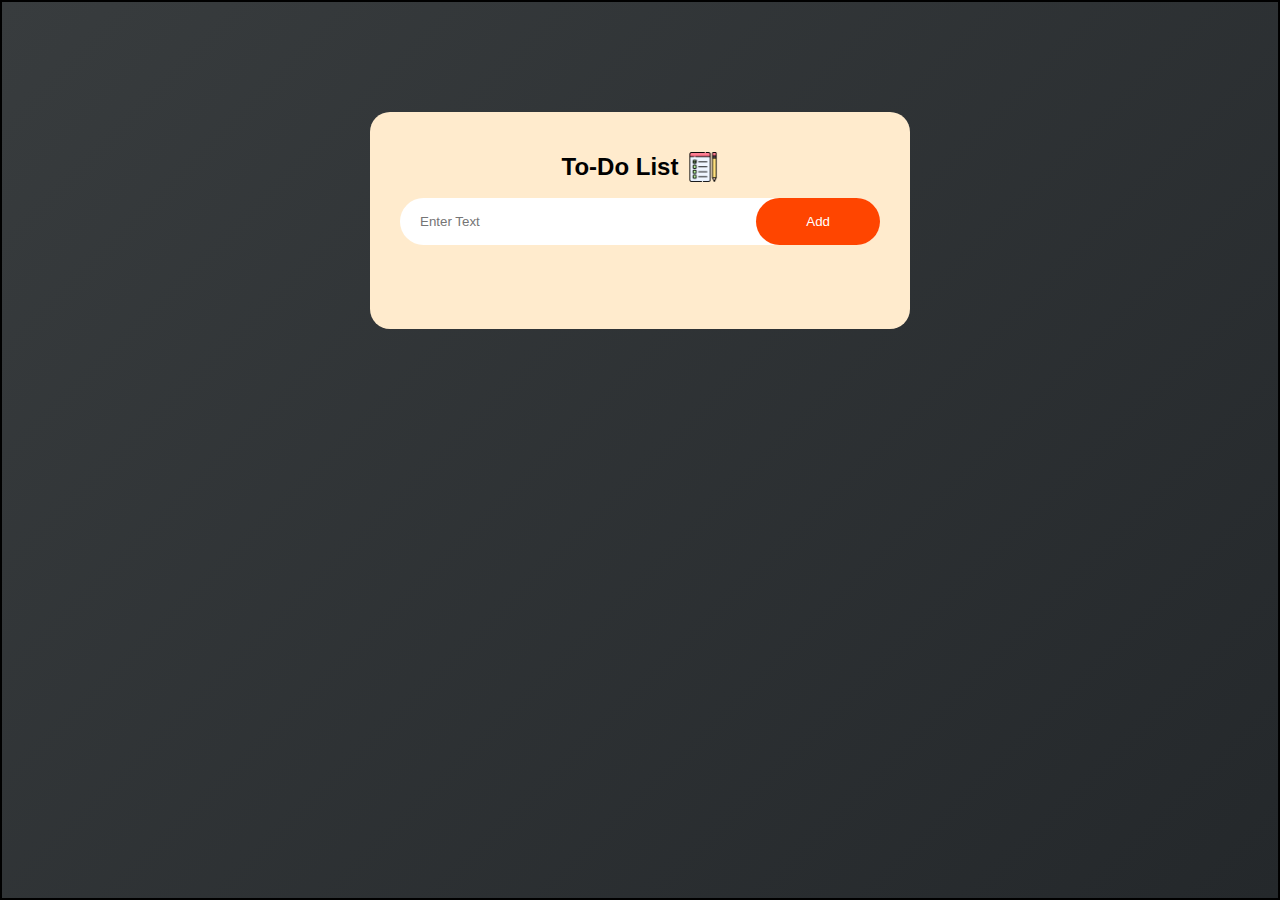
<file: 2_To-Do_List/index.html>
<!DOCTYPE html>
<html lang="en">

<head>
    <meta charset="UTF-8">
    <meta name="viewport" content="width=device-width, initial-scale=1.0">
    <title>Document</title>
    <link rel="stylesheet" href="style.css">
</head>

<body>

    <div class="container">

        <div class="to-do">
            <div class="top">
                <h2>To-Do List</h2>
                <img src="Images/check-list.png" alt="">
            </div>
            <div class="text-input">

                <input type="text" id="input" placeholder="Enter Text">
                <button onclick="addTask()">Add</button>

            </div>
            <ul id="list-container">
                <!-- <li class="checked">task 1</li>
                <li>task 2</li>
                <li>task 3</li> -->

            </ul>

        </div>



    </div>
    <script src="main.js"></script>

</body>

</html>
</file>
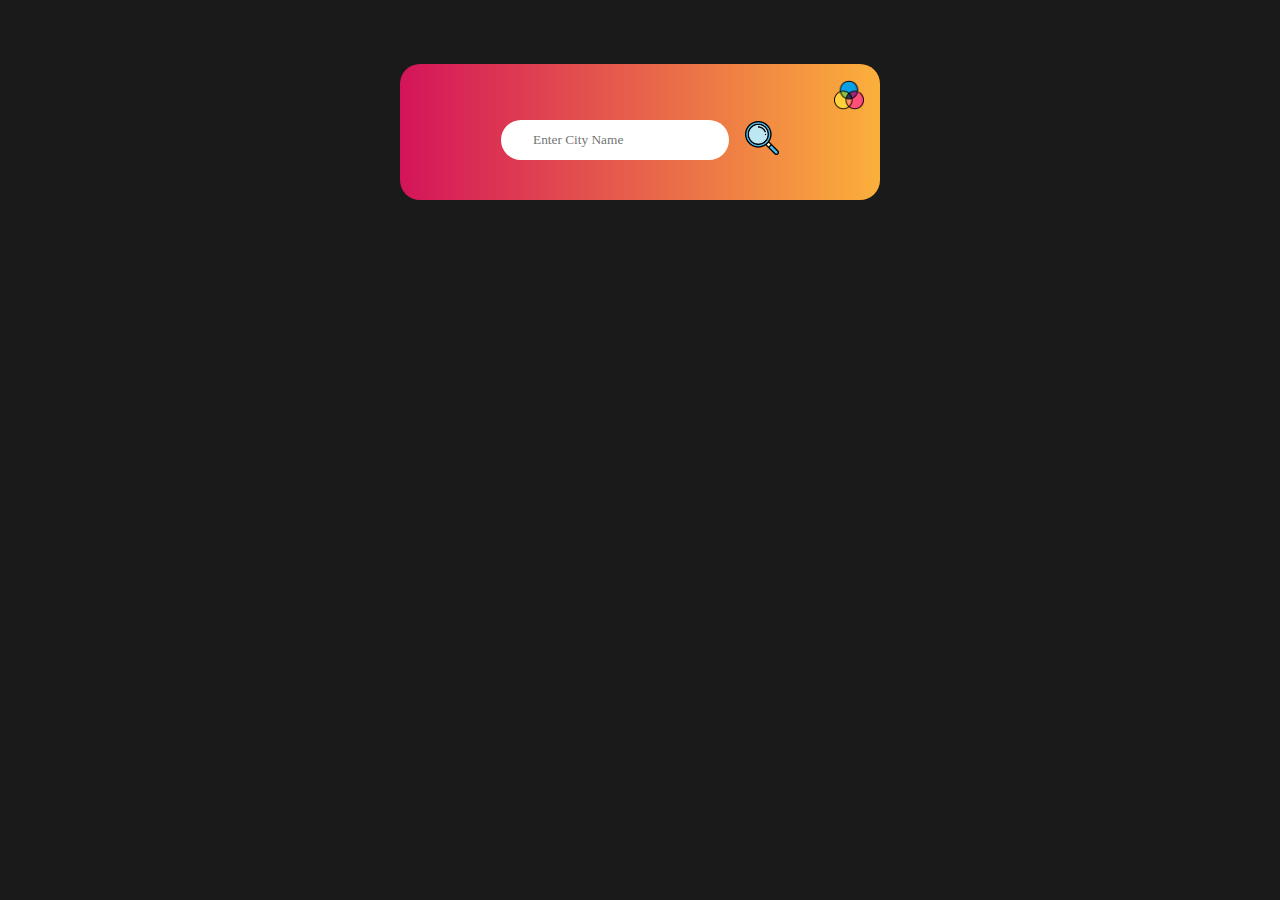
<file: 3_Weather_App/Weather.html>
<!DOCTYPE html>
<html lang="en">

<head>
    <meta charset="UTF-8">
    <meta name="viewport" content="width=device-width, initial-scale=1.0">
    <title>weather-Info</title>
    <link rel="stylesheet" href="Weather.css">
</head>

<body>

    <div class="card">


        <div class="btn-op">
            <button class="op" id="themeToggle"><img src="img_icon/colour.png" alt=""></button>
        </div>

        <div class="theme-options" id="themeOptions">
            <div class="swatch" data-theme="1"></div>
            <div class="swatch" data-theme="2"></div>
            <div class="swatch" data-theme="3"></div>
            <div class="swatch" data-theme="4"></div>
            <div class="swatch" data-theme="5"></div>
            <div class="swatch" data-theme="6"></div>
        </div>


        <div class="search">

            <input type="text" placeholder="Enter City Name" spellcheck="false">
            <button><img src="img_icon/search.png" class="search-button" alt=""></button>

        </div>

        <div class="error">
            <p> invalid city name</p>
        </div>

        <div class="weather">
            <img src="img_icon/rain.png" class="weather-icon" alt="">
            <h1 class="temp"> 20°c </h1>
            <h2 class="city">Surat</h2>

            <div class="details">

                <div class="d-info">
                    <img src="img_icon/humidity.png" alt="">
                    <div>
                        <p class="humidity">40%</p>
                        <p>Humidity</p>
                    </div>
                </div>

                <div class="d-info">
                    <img src="img_icon/wind.png" alt="">
                    <div>
                        <p class="wind">12 km/h</p>
                        <p>Wind Speed</p>
                    </div>
                </div>

                  <div class="d-info">
                        <img src="img_icon/barometer.png" alt="">
                        <div>
                            <p class="pressure">Pressure</p>
                            <p>Pressure</p>
                        </div>
                    </div>
            </div>




        </div>





        <script src="Weather.js"></script>
</body>

</html>
</file>
<file: 2_To-Do_List/style.css>
*{

    margin: 0;
    padding: 0;
   box-sizing: border-box;
   font-family: 'Segoe UI', Tahoma, Geneva, Verdana, sans-serif;
}



.container{
    width: 100%;
    min-height: 100vh;
    padding: 10px;
    background: linear-gradient(135deg, #383c3e, #24282b);
    border: 2px solid black;
}


.to-do {
  width: 100%;
    max-width: 540px;
    background: blanchedalmond;
    margin: 100px auto 20px;
    padding: 40px 30px 60px ;
    border-radius: 20px;

}

.top {

    display: flex;
    align-items: center;
    justify-content: center;

   
}

.top img{

    width: 30px;
    margin-left: 10px;
    
}

.text-input{

    display: flex;
    align-items: center;
    justify-content: space-between;
    margin-top: 1rem;
    margin-bottom: 1.5rem;
    background: rgb(255, 255, 255);
    border-radius: 50px;
    padding-left: 10px;

}

.text-input input{

    flex: 1;
    border: none;
    outline: none;
    background: transparent;
    padding: 10px;
    color: rgb(0, 0, 0);
        
}

.text-input button{

    border: none;
    outline: none;
    padding: 16px 50px;
   background: orangered;
    color: rgb(255, 255, 255);
    border-radius: 50px;

    
}



ul li{

    list-style: none;
    font-size: 17px;
    padding: 12px 8px 12px 50px;
    user-select: none;
    cursor: pointer;
    position: relative;
}

ul li::before{

    content: '';
    position: absolute;
    height: 28px;
    width:28px;
    border-radius: 50%;
    background-image: url(Images/radio.png);
    background-size: cover;
    background-position: center;
    top: 12px;
    left: 8px;
}


ul li.checked{

    text-decoration: line-through;
    color: rgb(131, 130, 130);

}

ul li.checked::before{
  background-image: url(Images/yes.png);

}

ul li span {
    position: absolute;
    right: 0;
    top: 50%;                    
    transform: translateY(-50%); 
    width: 40px;
    height: 40px;
    font-size: 22px;
    line-height: 40px;
    text-align: center;
    border-radius: 50%;
    cursor: pointer;
}


ul li span:hover{

    background: rgb(192, 192, 192);
    
}
</file>
<file: 3_Weather_App/Weather.css>
:root {
  --gradiant-color-1:  linear-gradient(to right, #2E3192, #1BFFFF);
  --gradiant-color-2: linear-gradient(to right, #009245,#FCEE21);
  --gradiant-color-3: linear-gradient(to right, #662D8C,#ED1E79);
  --gradiant-color-4: linear-gradient(to right, #D4145A,#FBB03B);   
  --gradiant-color-5: linear-gradient(to right, #868F96, #596164);   
  --gradiant-color-6: linear-gradient(to right, #09203F, #537895);   

}



* {
    margin: 0;
    padding: 0;
    box-sizing: border-box;
    font-family: cursive;
    font-weight: 500;
    
    
}



body{
    background-color: rgb(27, 26, 26);
}






.card{
    width: 100%;
    max-width: 30rem;
    background: var(--gradiant-color-4);
    color: white;
    margin: 4rem auto 0;
    border-radius: 1.25rem;
    padding: 1.5rem ;
    position: relative;
    
}


/* ------------------theme-button------------------- */


.btn-op {
    position: absolute;
    top: 1rem;
    right: 1rem;
}

.btn-op img{
    width: 30px;
    background: transparent;
}

.btn-op .op{
    background-color: transparent;
    border-style: none;
}
/*---------------------------- search section ---------------------------- */


.search{
    width: 100%;
    display: flex;
    align-items: center;
    justify-content: center;
    gap: 1rem;
    flex: 1;
    margin-top: 2rem;
    margin-bottom: 1rem;
   
}

.card .search button img{
    width: 34px;
    
}

.search input{
    border: 0;
    outline: 0;
    padding: 1rem 2rem;
    color: #3d3d3d;
    height: 2.5rem;
    border-radius: 2rem;  

}

.search button{
    border: 0;
    outline: 0;
    background: transparent;
    border-radius: 1rem;
    cursor: pointer;
}



/* --------------------- main body ------------------------------------------- */

.weather{
    text-align: center;
    display: none;
}

.weather .weather-icon{
    width: 180px;
    margin-top: 3.5rem;
}

.weather h1{
    font-size: 4rem;
    font-weight: 700px;
    margin-top: 3rem;
}

.weather h2{
    font-size: 2.5rem;
    font-weight: 500;
    margin-top: 0.5rem;
}

.weather .d-info img{
    width: 40px;
}


.details{
    display: flex;
    align-items: center;
    justify-content: space-around;
    margin-top: 3rem;
}

.d-info{
    display: flex;
    align-items: center;
    
    
    
}



.humidity, .wind, .pressure{
    font-size: 16px;
    color: rgb(215, 215, 215);
}
.error{
    text-align: left;
    margin-left: 65px;
    margin-top: 10px;
    display: none;
}


/* theme  */

.theme-options {
  
  position: absolute;
  top: 0.5rem;
  right: 1rem;
  margin-right: 2.5rem;
  background: rgba(255, 255, 255, 0.2);
  padding: 0.5rem;
  border-radius: 1rem;
  display: flex;
  gap: 0.5rem;
  display: none;
}

.theme-options.show {
  display: flex;
}

.swatch {
  width: 24px;
  height: 24px;
  border-radius: 50%;
  cursor: pointer;
  border: 2px solid white;
}

.swatch[data-theme="1"] 
{ background: var(--gradiant-color-1); }

.swatch[data-theme="2"] 
{ background: var(--gradiant-color-2); }

.swatch[data-theme="3"] 
{ background: var(--gradiant-color-3); }

.swatch[data-theme="4"]
 { background: var(--gradiant-color-4); }

 .swatch[data-theme="5"]
 { background: var(--gradiant-color-5); }

 .swatch[data-theme="6"]
 { background: var(--gradiant-color-6); }
</file>
